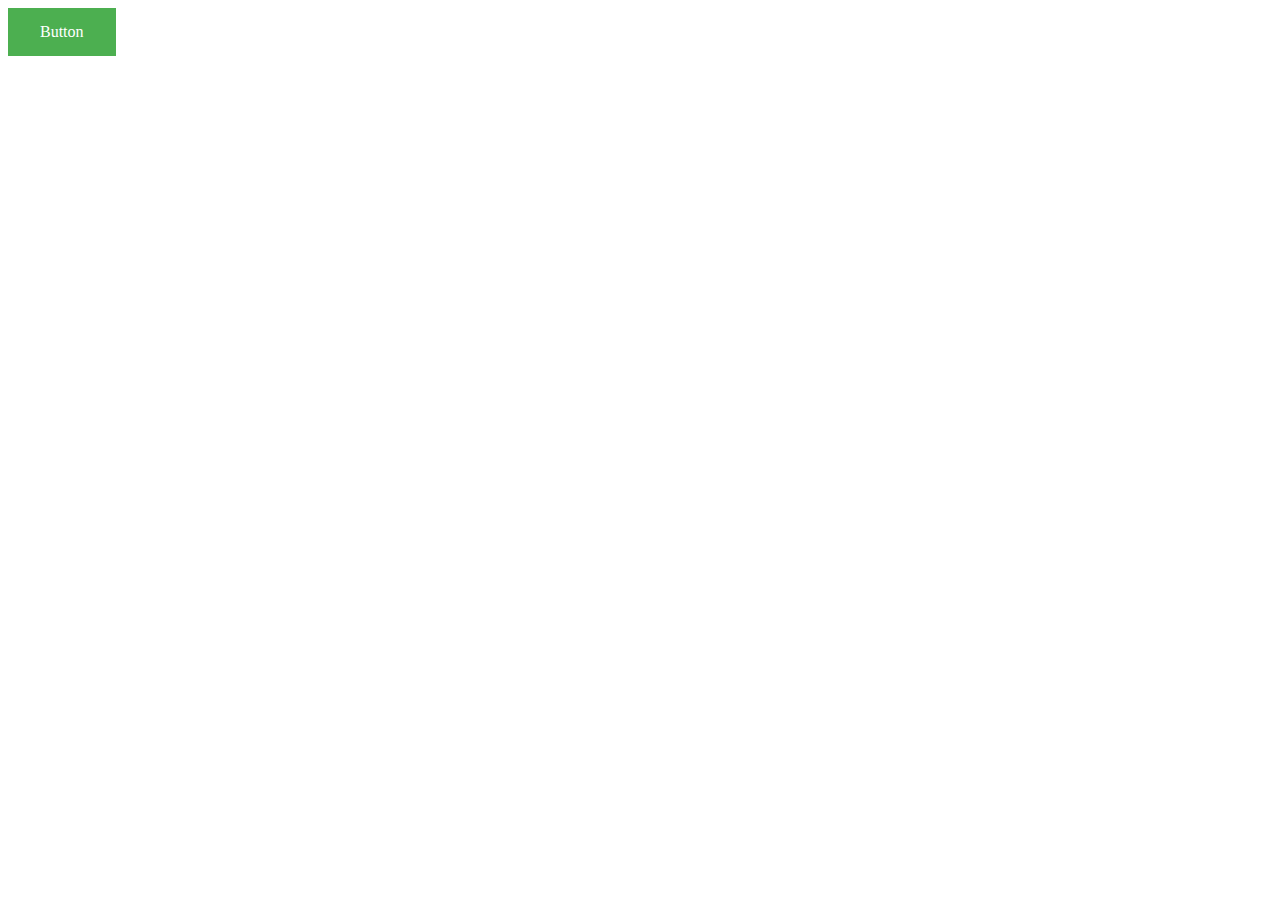
<file: Lab2 - Source Code/BT2 - Button Library/index.html>
<!-- Huynh Kim Phat -->
<!-- 19521992 -->
<!doctype html>
<html lang="en">

<head>
    <meta charset="utf-8">
    <title>19521992-HuynhKimPhat-BT2</title>
    <link rel="stylesheet" href="./assets/css/button.css">
</head>

<body>
    <a class="btn btn-colorGreen btn-small btn-rectangle" href="#">Button</a>
</body>

</html>
</file>
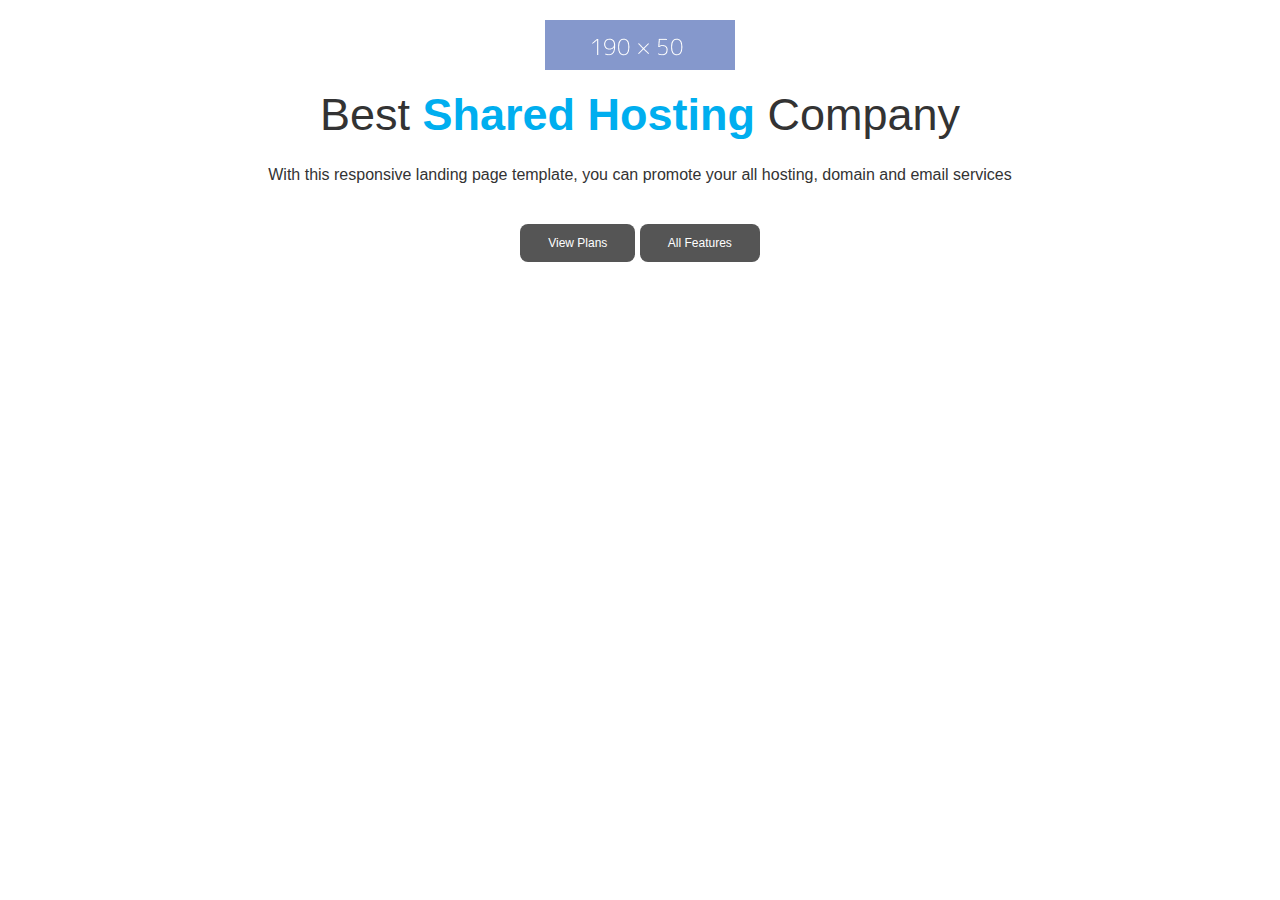
<file: Lab2 - Source Code/BT3 - Apply Button Library/index.html>
<!doctype html>
<html lang="en">

<head>
    <meta charset="utf-8">
    <title>19521992-HuynhKimPhat-BT3</title>
    <link rel="stylesheet" href="./assets/css/button.css">
    <link rel="stylesheet" href="./assets/css/style.css">
</head>

<body>
    <section class="best-shared">
        <p class="logo"><img src="./assets/images/img_190x50.png" alt=""></p>
        <h2>Best <strong>Shared Hosting</strong> Company</h2>
        <p class="lead-text">With this responsive landing page template, you can promote your all hosting, domain and email services
        </p>
        <a href="" class="btn btn-sizeMedium btn-colorBlack btn-rounded">View Plans</a>
        <a href="" class="btn btn-sizeMedium btn-colorBlack btn-rounded">All Features</a>
    </section>
</body>

</html>
</file>
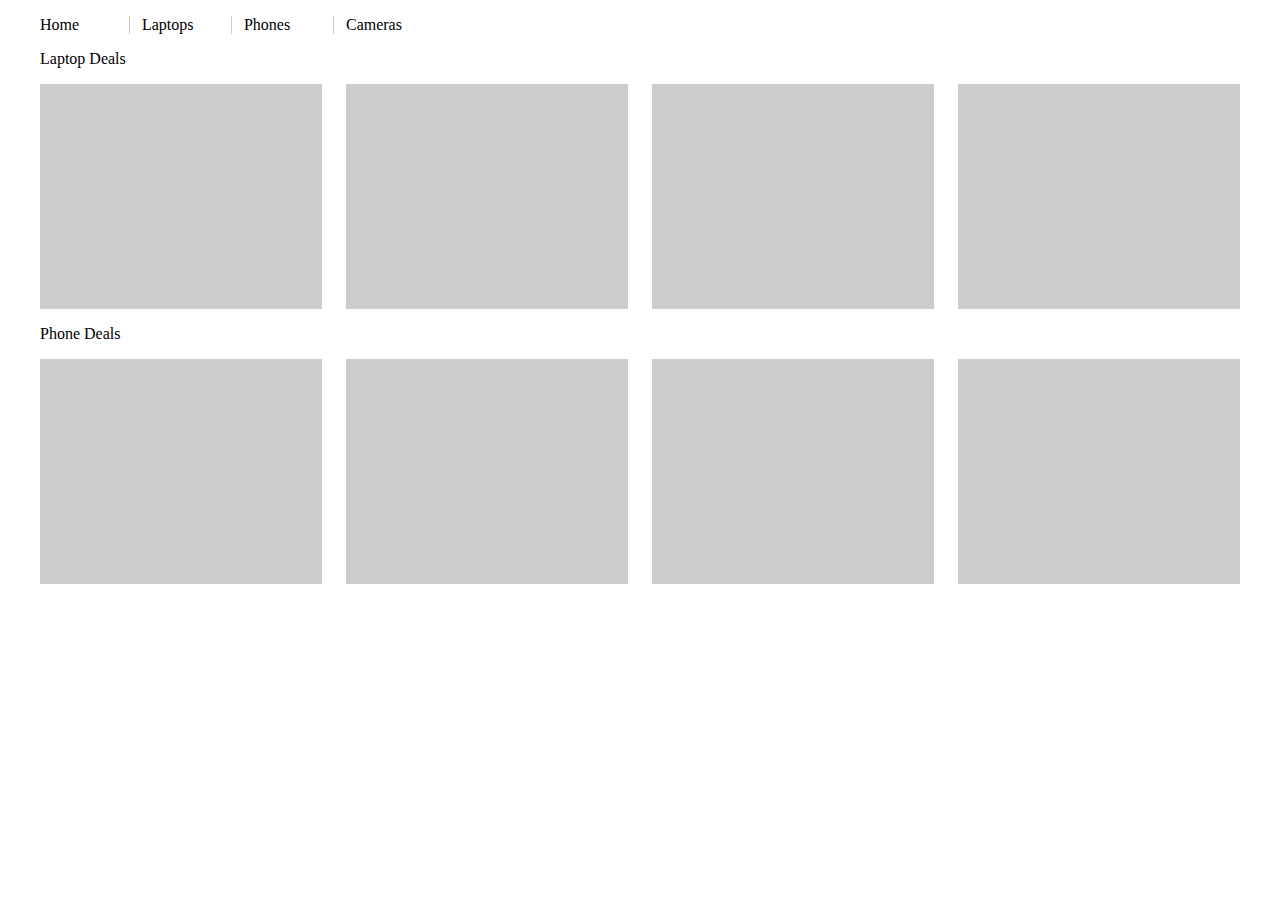
<file: Lab2 - Source Code/BT4 - CSS Web Layout/index.html>
<!doctype html>
<html lang="en">

<head>
    <meta charset="utf-8">
    <title>19521992-HuynhKimPhat-BT4</title>
    <link rel="stylesheet" href="./assets/css/grid.css">
    <link rel="stylesheet" href="./assets/css/style.css">
</head>

<body>
    <div class="grid wide">
        <div class="row">
            <div class="col l-1 m-1 c-1 col-none break">Home</div>
            <div class="col l-1 m-1 c-1 col-none break">Laptops</div>
            <div class="col l-1 m-1 c-1 col-none break">Phones</div>
            <div class="col l-1 m-1 c-1 col-none ">Cameras</div>
        </div>
        <div class="row">
            <div class="col l-2 m-2 c-2 col-none">Laptop Deals</div>
        </div>
        <div class="row">
            <div class="col l-3">
                <div class="box"></div>
            </div>
            <div class="col l-3">
                <div class="box"></div>
            </div>
            <div class="col l-3">
                <div class="box"></div>
            </div>
            <div class="col l-3">
                <div class="box"></div>
            </div>
        </div>
        <div class="row">
            <div class="col l-2 m-2 c-2 col-none">Phone Deals</div>
        </div>
        <div class="row">
            <div class="col l-3">
                <div class="box"></div>
            </div>
            <div class="col l-3">
                <div class="box"></div>
            </div>
            <div class="col l-3">
                <div class="box"></div>
            </div>
            <div class="col l-3">
                <div class="box"></div>
            </div>
        </div>

    </div>
</body>

</html>
</file>
<file: Lab2 - Source Code/BT2 - Button Library/assets/css/button.css>
/* Huynh Kim Phat 19521992 */

.btn {
    background-color: #4CAF50;
    border: none;
    color: white;
    padding: 15px 32px;
    text-align: center;
    text-decoration: none;
    display: inline-block;
    font-size: 16px;
}


/*Colors*/

.btn-colorGreen {
    background-color: #4CAF50;
}

.btn-colorBlue {
    background-color: #008CBA;
}

.btn-colorRed {
    background-color: #f44336;
}

.btn-colorGray {
    background-color: #e7e7e7;
    color: black;
}

.btn-colorBlack {
    background-color: #555555;
}


/* Huynh Kim Phat 19521992 */


/*Size*/

.btn-sizeSmall {
    font-size: 10px;
    padding: 10px 24px;
}

.btn-sizeMedium {
    font-size: 12px;
    padding: 12px 28px;
}

.btn-sizeLarge {
    font-size: 16px;
    padding: 14px 40px;
}

.btn-sizeXLarge {
    font-size: 20px;
    padding: 32px 16px;
}


/* Style */

.btn-rectangle {
    border-radius: 0px;
}

.btn-rounded {
    border-radius: 8px;
}

.btn-oval {
    border-radius: 50%;
}


/* Hover */

.btn:hover {
    background-color: black;
    color: white;
}
</file>
<file: Lab2 - Source Code/BT3 - Apply Button Library/assets/css/button.css>
.btn {
    background-color: #4CAF50;
    border: none;
    color: white;
    padding: 15px 32px;
    text-align: center;
    text-decoration: none;
    display: inline-block;
    font-size: 16px;
}


/*Colors*/

.btn-colorGreen {
    background-color: #4CAF50;
}

.btn-colorBlue {
    background-color: #008CBA;
}

.btn-colorRed {
    background-color: #f44336;
}

.btn-colorGray {
    background-color: #e7e7e7;
    color: black;
}

.btn-colorBlack {
    background-color: #555555;
}


/*Size*/

.btn-sizeSmall {
    font-size: 10px;
    padding: 10px 24px;
}

.btn-sizeMedium {
    font-size: 12px;
    padding: 12px 28px;
}

.btn-sizeLarge {
    font-size: 16px;
    padding: 14px 40px;
}

.btn-sizeXLarge {
    font-size: 20px;
    padding: 32px 16px;
}


/* Style */

.btn-rectangle {
    border-radius: 0px;
}

.btn-rounded {
    border-radius: 8px;
}

.btn-oval {
    border-radius: 50%;
}


/* Hover */

.btn:hover {
    background-color: black;
    color: white;
}
</file>
<file: Lab2 - Source Code/BT4 - CSS Web Layout/assets/css/grid.css>
.grid {
    width: 100%;
    display: block;
    padding: 0;
}

.grid.wide {
    max-width: 1200px;
    margin: 0 auto;
}

.row {
    display: flex;
    flex-wrap: wrap;
    margin-left: -4px;
    margin-right: -4px;
}

.row.no-gutters {
    margin-left: 0;
    margin-right: 0;
}

.col {
    padding-left: 4px;
    padding-right: 4px;
}

.row.no-gutters .col {
    padding-left: 0;
    padding-right: 0;
}

.c-0 {
    display: none;
}

.c-1 {
    flex: 0 0 8.33333%;
    max-width: 8.33333%;
}

.c-2 {
    flex: 0 0 16.66667%;
    max-width: 16.66667%;
}

.c-3 {
    flex: 0 0 25%;
    max-width: 25%;
}

.c-4 {
    flex: 0 0 33.33333%;
    max-width: 33.33333%;
}

.c-5 {
    flex: 0 0 41.66667%;
    max-width: 41.66667%;
}

.c-6 {
    flex: 0 0 50%;
    max-width: 50%;
}

.c-7 {
    flex: 0 0 58.33333%;
    max-width: 58.33333%;
}

.c-8 {
    flex: 0 0 66.66667%;
    max-width: 66.66667%;
}

.c-9 {
    flex: 0 0 75%;
    max-width: 75%;
}

.c-10 {
    flex: 0 0 83.33333%;
    max-width: 83.33333%;
}

.c-11 {
    flex: 0 0 91.66667%;
    max-width: 91.66667%;
}

.c-12 {
    flex: 0 0 100%;
    max-width: 100%;
}

.c-o-1 {
    margin-left: 8.33333%;
}

.c-o-2 {
    margin-left: 16.66667%;
}

.c-o-3 {
    margin-left: 25%;
}

.c-o-4 {
    margin-left: 33.33333%;
}

.c-o-5 {
    margin-left: 41.66667%;
}

.c-o-6 {
    margin-left: 50%;
}

.c-o-7 {
    margin-left: 58.33333%;
}

.c-o-8 {
    margin-left: 66.66667%;
}

.c-o-9 {
    margin-left: 75%;
}

.c-o-10 {
    margin-left: 83.33333%;
}

.c-o-11 {
    margin-left: 91.66667%;
}


/* >= Tablet */

@media (min-width: 740px) {
    .row {
        margin-left: -8px;
        margin-right: -8px;
    }
    .col {
        padding-left: 8px;
        padding-right: 8px;
    }
    .m-0 {
        display: none;
    }
    .m-1,
    .m-2,
    .m-3,
    .m-4,
    .m-5,
    .m-6,
    .m-7,
    .m-8,
    .m-9,
    .m-10,
    .m-11,
    .m-12 {
        display: block;
    }
    .m-1 {
        flex: 0 0 8.33333%;
        max-width: 8.33333%;
    }
    .m-2 {
        flex: 0 0 16.66667%;
        max-width: 16.66667%;
    }
    .m-3 {
        flex: 0 0 25%;
        max-width: 25%;
    }
    .m-4 {
        flex: 0 0 33.33333%;
        max-width: 33.33333%;
    }
    .m-5 {
        flex: 0 0 41.66667%;
        max-width: 41.66667%;
    }
    .m-6 {
        flex: 0 0 50%;
        max-width: 50%;
    }
    .m-7 {
        flex: 0 0 58.33333%;
        max-width: 58.33333%;
    }
    .m-8 {
        flex: 0 0 66.66667%;
        max-width: 66.66667%;
    }
    .m-9 {
        flex: 0 0 75%;
        max-width: 75%;
    }
    .m-10 {
        flex: 0 0 83.33333%;
        max-width: 83.33333%;
    }
    .m-11 {
        flex: 0 0 91.66667%;
        max-width: 91.66667%;
    }
    .m-12 {
        flex: 0 0 100%;
        max-width: 100%;
    }
    .m-o-1 {
        margin-left: 8.33333%;
    }
    .m-o-2 {
        margin-left: 16.66667%;
    }
    .m-o-3 {
        margin-left: 25%;
    }
    .m-o-4 {
        margin-left: 33.33333%;
    }
    .m-o-5 {
        margin-left: 41.66667%;
    }
    .m-o-6 {
        margin-left: 50%;
    }
    .m-o-7 {
        margin-left: 58.33333%;
    }
    .m-o-8 {
        margin-left: 66.66667%;
    }
    .m-o-9 {
        margin-left: 75%;
    }
    .m-o-10 {
        margin-left: 83.33333%;
    }
    .m-o-11 {
        margin-left: 91.66667%;
    }
}


/* PC medium resolution > */

@media (min-width: 1113px) {
    .row {
        margin-left: -12px;
        margin-right: -12px;
    }
    .row.sm-gutter {
        margin-left: -5px;
        margin-right: -5px;
    }
    .col {
        padding-left: 12px;
        padding-right: 12px;
    }
    .row.sm-gutter .col {
        padding-left: 5px;
        padding-right: 5px;
    }
    .l-0 {
        display: none;
    }
    .l-1,
    .l-2,
    .l-2-4,
    .l-3,
    .l-4,
    .l-5,
    .l-6,
    .l-7,
    .l-8,
    .l-9,
    .l-10,
    .l-11,
    .l-12 {
        display: block;
    }
    .l-1 {
        flex: 0 0 8.33333%;
        max-width: 8.33333%;
    }
    .l-2 {
        flex: 0 0 16.66667%;
        max-width: 16.66667%;
    }
    .l-2-4 {
        flex: 0 0 20%;
        max-width: 20%;
    }
    .l-3 {
        flex: 0 0 25%;
        max-width: 25%;
    }
    .l-4 {
        flex: 0 0 33.33333%;
        max-width: 33.33333%;
    }
    .l-5 {
        flex: 0 0 41.66667%;
        max-width: 41.66667%;
    }
    .l-6 {
        flex: 0 0 50%;
        max-width: 50%;
    }
    .l-7 {
        flex: 0 0 58.33333%;
        max-width: 58.33333%;
    }
    .l-8 {
        flex: 0 0 66.66667%;
        max-width: 66.66667%;
    }
    .l-9 {
        flex: 0 0 75%;
        max-width: 75%;
    }
    .l-10 {
        flex: 0 0 83.33333%;
        max-width: 83.33333%;
    }
    .l-11 {
        flex: 0 0 91.66667%;
        max-width: 91.66667%;
    }
    .l-12 {
        flex: 0 0 100%;
        max-width: 100%;
    }
    .l-o-1 {
        margin-left: 8.33333%;
    }
    .l-o-2 {
        margin-left: 16.66667%;
    }
    .l-o-3 {
        margin-left: 25%;
    }
    .l-o-4 {
        margin-left: 33.33333%;
    }
    .l-o-5 {
        margin-left: 41.66667%;
    }
    .l-o-6 {
        margin-left: 50%;
    }
    .l-o-7 {
        margin-left: 58.33333%;
    }
    .l-o-8 {
        margin-left: 66.66667%;
    }
    .l-o-9 {
        margin-left: 75%;
    }
    .l-o-10 {
        margin-left: 83.33333%;
    }
    .l-o-11 {
        margin-left: 91.66667%;
    }
}


/* Tablet - PC low resolution */

@media (min-width: 740px) and (max-width: 1023px) {
    .wide {
        width: 644px;
    }
}


/* > PC low resolution */

@media (min-width: 1024px) and (max-width: 1239px) {
    .wide {
        width: 984px;
    }
    .wide .row {
        margin-left: -12px;
        margin-right: -12px;
    }
    .wide .row.sm-gutter {
        margin-left: -5px;
        margin-right: -5px;
    }
    .wide .col {
        padding-left: 12px;
        padding-right: 12px;
    }
    .wide .row.sm-gutter .col {
        padding-left: 5px;
        padding-right: 5px;
    }
    .wide .l-0 {
        display: none;
    }
    .wide .l-1,
    .wide .l-2,
    .wide .l-2-4,
    .wide .l-3,
    .wide .l-4,
    .wide .l-5,
    .wide .l-6,
    .wide .l-7,
    .wide .l-8,
    .wide .l-9,
    .wide .l-10,
    .wide .l-11,
    .wide .l-12 {
        display: block;
    }
    .wide .l-1 {
        flex: 0 0 8.33333%;
        max-width: 8.33333%;
    }
    .wide .l-2 {
        flex: 0 0 16.66667%;
        max-width: 16.66667%;
    }
    .wide .l-2-4 {
        flex: 0 0 20%;
        max-width: 20%;
    }
    .wide .l-3 {
        flex: 0 0 25%;
        max-width: 25%;
    }
    .wide .l-4 {
        flex: 0 0 33.33333%;
        max-width: 33.33333%;
    }
    .wide .l-5 {
        flex: 0 0 41.66667%;
        max-width: 41.66667%;
    }
    .wide .l-6 {
        flex: 0 0 50%;
        max-width: 50%;
    }
    .wide .l-7 {
        flex: 0 0 58.33333%;
        max-width: 58.33333%;
    }
    .wide .l-8 {
        flex: 0 0 66.66667%;
        max-width: 66.66667%;
    }
    .wide .l-9 {
        flex: 0 0 75%;
        max-width: 75%;
    }
    .wide .l-10 {
        flex: 0 0 83.33333%;
        max-width: 83.33333%;
    }
    .wide .l-11 {
        flex: 0 0 91.66667%;
        max-width: 91.66667%;
    }
    .wide .l-12 {
        flex: 0 0 100%;
        max-width: 100%;
    }
    .wide .l-o-1 {
        margin-left: 8.33333%;
    }
    .wide .l-o-2 {
        margin-left: 16.66667%;
    }
    .wide .l-o-3 {
        margin-left: 25%;
    }
    .wide .l-o-4 {
        margin-left: 33.33333%;
    }
    .wide .l-o-5 {
        margin-left: 41.66667%;
    }
    .wide .l-o-6 {
        margin-left: 50%;
    }
    .wide .l-o-7 {
        margin-left: 58.33333%;
    }
    .wide .l-o-8 {
        margin-left: 66.66667%;
    }
    .wide .l-o-9 {
        margin-left: 75%;
    }
    .wide .l-o-10 {
        margin-left: 83.33333%;
    }
    .wide .l-o-11 {
        margin-left: 91.66667%;
    }
}
</file>
<file: Lab2 - Source Code/BT4 - CSS Web Layout/assets/css/style.css>
* {
    box-sizing: border-box;
}

.col {
    text-align: left;
    background-color: #ccc;
    background-clip: content-box;
    margin-top: 8px;
    margin-bottom: 8px;
}

.col-none {
    background-color: transparent;
}

.break {
    border-right: 1px solid #ccc;
}

.box {
    height: 25vh;
}
</file>
<file: Lab2 - Source Code/BT3 - Apply Button Library/assets/css/style.css>
/* Reset */

* {
    margin: 0;
    padding: 0;
}

ul {
    list-style: none;
}

body {
    color: #333;
    font-family: Helvetica, sans-serif;
    font-size: 16px;
}


/* Layout */

.best-shared {
    margin: 20px auto;
    text-align: center;
    width: 800px;
}

.logo {
    margin-bottom: 15px;
}

.best-shared h2 {
    font-size: 45px;
    font-weight: normal;
    margin-bottom: 25px;
}

.best-shared h2 strong {
    color: #00aeef;
    font-weight: 600;
}

.lead-text {
    margin-bottom: 40px;
}
</file>
